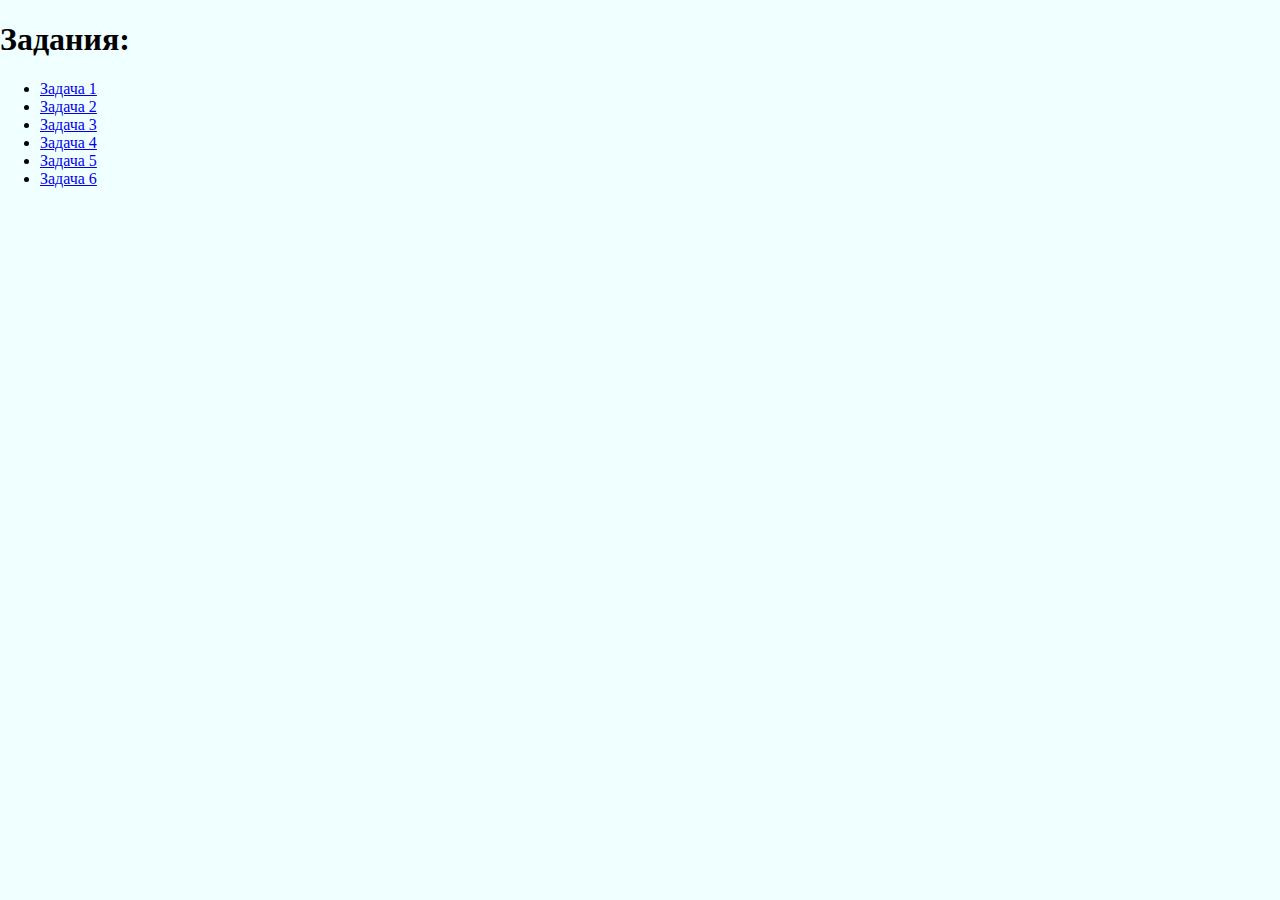
<file: 6 модуль/index.html>
<!DOCTYPE html>
<html lang="en">
<head>
    <meta charset="UTF-8">
    <title>JS-Start</title>
    <link rel="stylesheet" type="text/css" href="style.css">
</head>
<body>
  <h1>Задания: </h1>
<ul>
  <li>
    <a href="task1/index.html">Задача 1</a>
  </li>
  <li>
    <a href="task2/index.html">Задача 2</a>
  </li>
  <li>
    <a href="task3/index.html">Задача 3</a>
  </li>
  <li>
    <a href="task4/index.html">Задача 4</a>
  </li>
  <li>
    <a href="task5/index.html">Задача 5</a>
  </li>
  <li>
    <a href="task6/index.html">Задача 6</a>
  </li>
</ul>
</body>
</html>
</file>
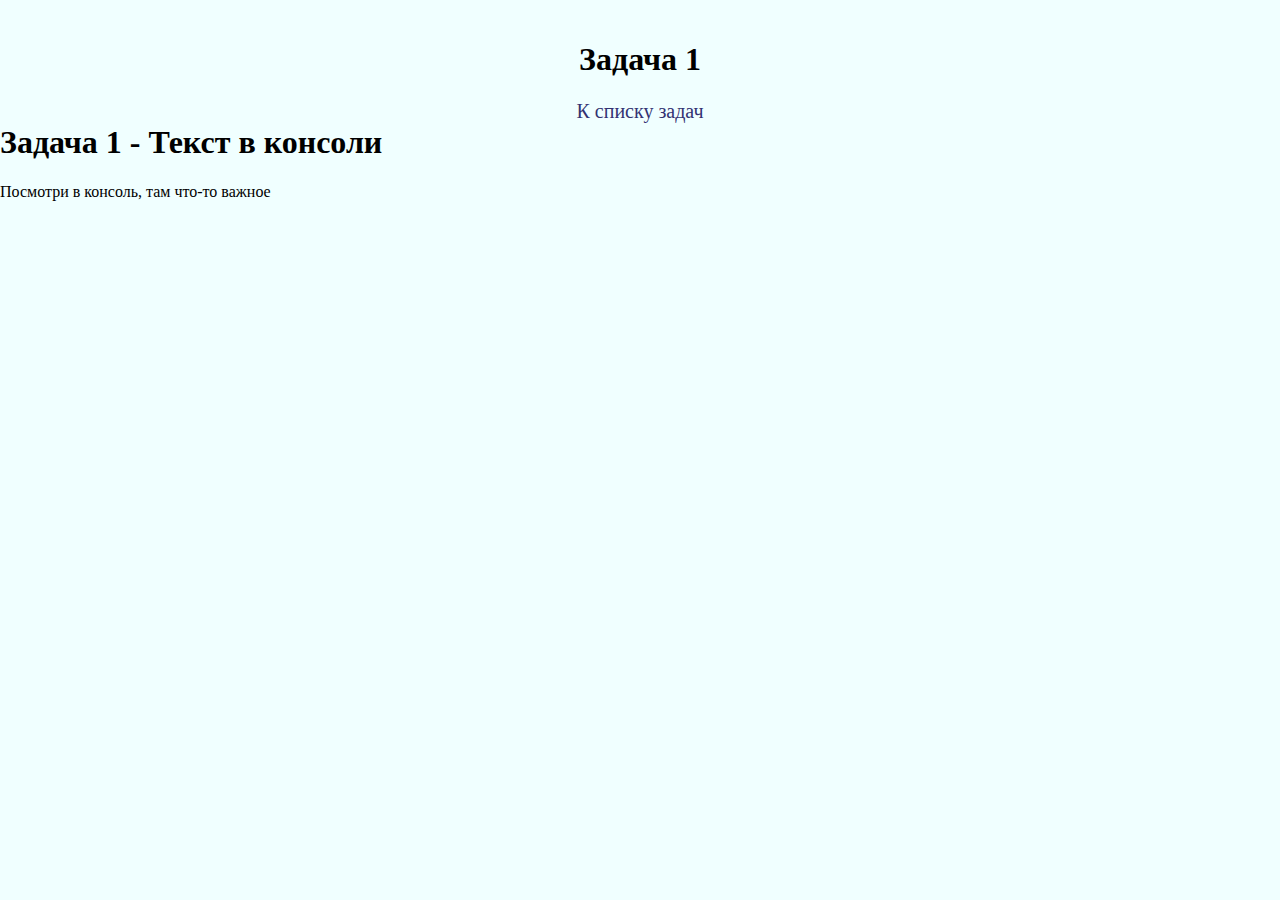
<file: 6 модуль/task1/index.html>
<!DOCTYPE html>
<html lang="en">
<head>
    <meta charset="UTF-8">
    <title>JS-Start. 1 задача</title>
    <link rel="stylesheet" type="text/css" href="style.css">
</head>
<body>
    <header>
        <h1>Задача 1</h1>
        <a id="back" href="../index.html">К списку задач</a>
    </header>
    <h1>Задача 1 - Текст в консоли</h1>
<p>Посмотри в консоль, там что-то важное</p>
</body>
<script src="script.js"></script>
</html>
</file>
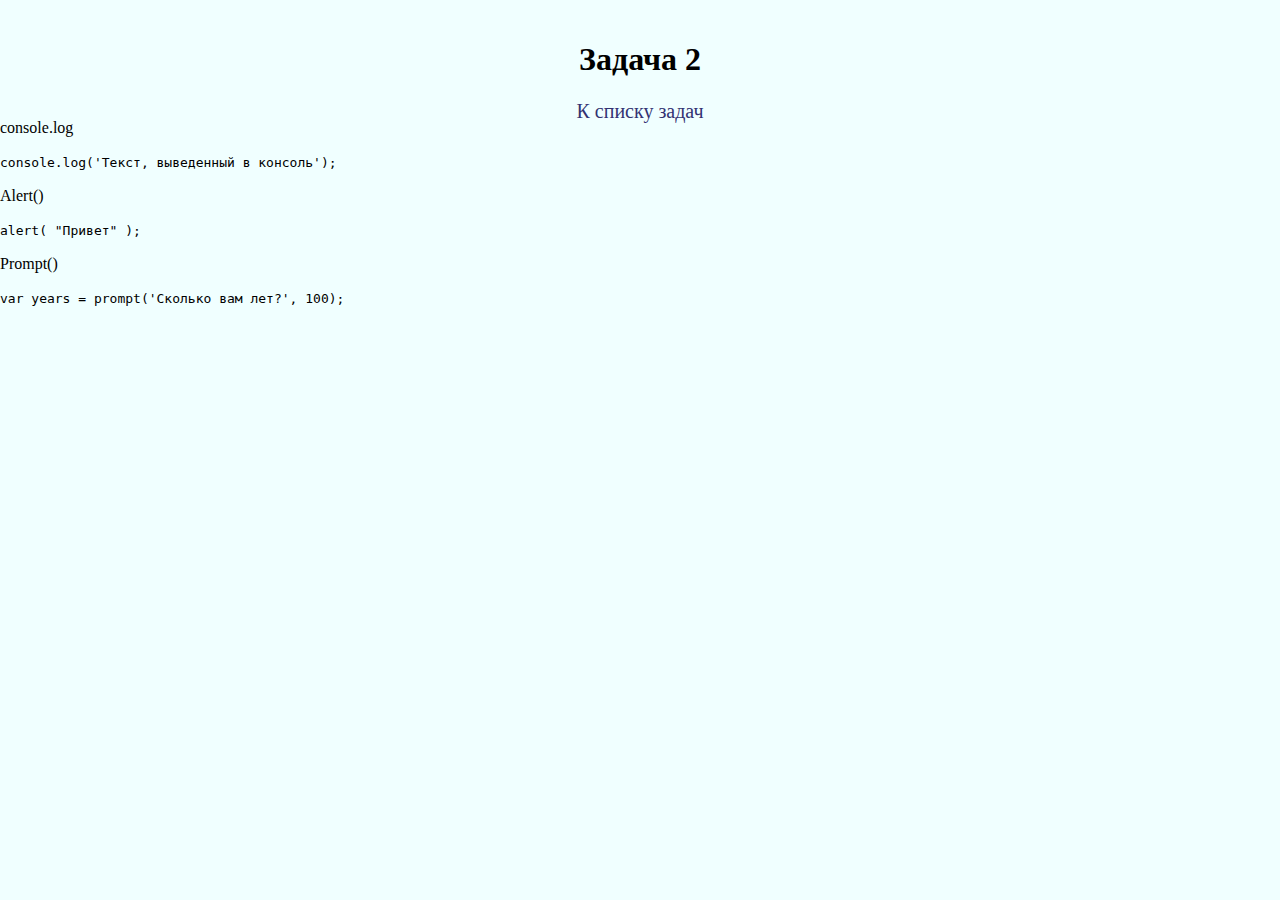
<file: 6 модуль/task2/index.html>
<!DOCTYPE html>
<html lang="en">
<head>
    <meta charset="UTF-8">
    <title>JS-Start. 2 задача</title>
    <link rel="stylesheet" type="text/css" href="style.css">
</head>
<body>
    <header>
        <h1>Задача 2</h1>
        <a id="back" href="../index.html">К списку задач</a>
    </header>
<p id="consoleLog">console.log</p>
<code>
  console.log('Текст, выведенный в консоль');
</code>
<p id="Alert">Alert()</p>
<code>
    alert( "Привет" );
</code>
<p id="Prompt">Prompt()</p>
<code>
    var years = prompt('Сколько вам лет?', 100);
</code>
<script src="script.js"></script>
</body>
</html>
</file>
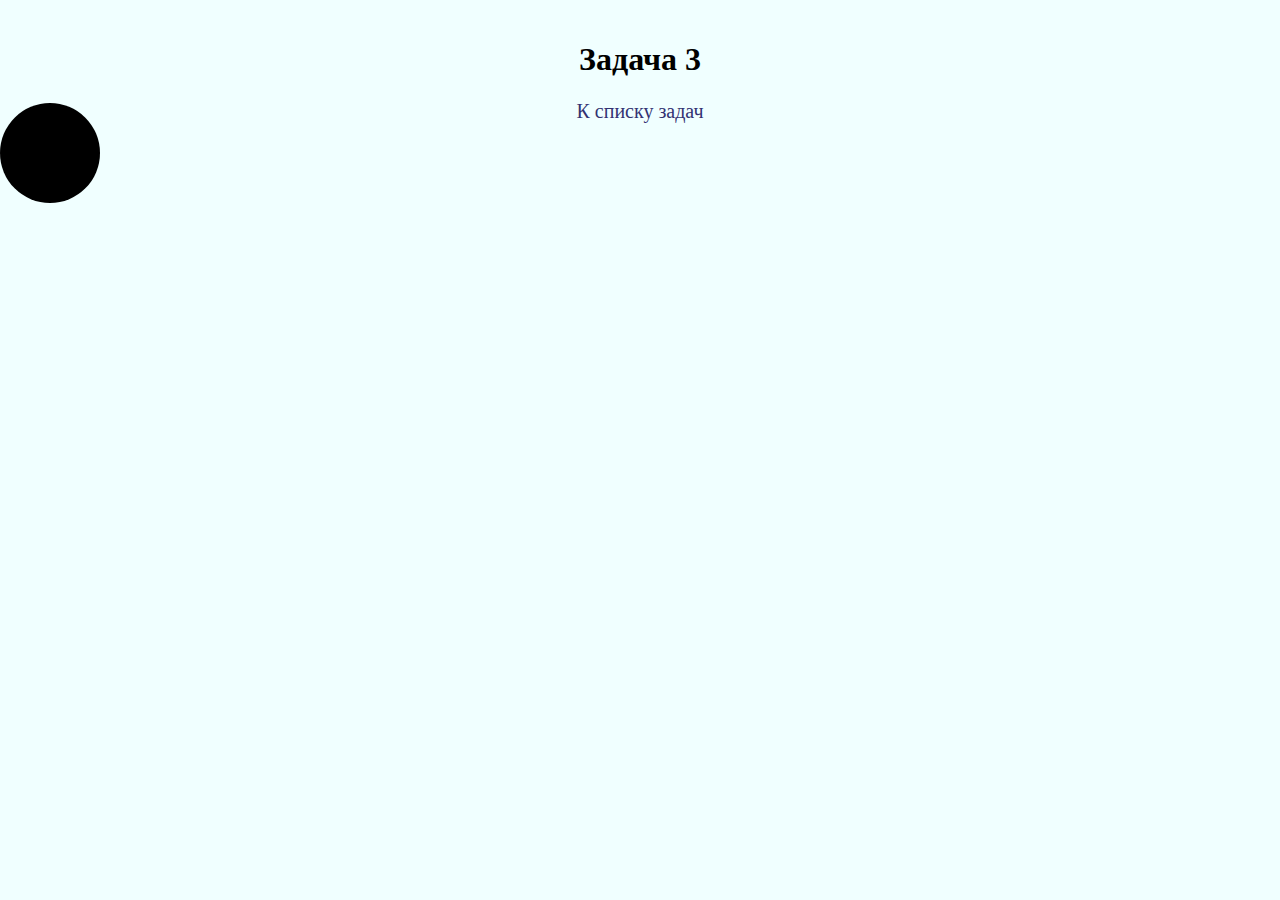
<file: 6 модуль/task3/index.html>
<!DOCTYPE html>
<html lang="en">
<head>
    <meta charset="UTF-8">
    <title>JS-Start. 3 задача</title>
    <link rel="stylesheet" type="text/css" href="style.css">
</head>
<body>
    <header>
        <h1>Задача 3</h1>
        <a id="back" href="../index.html">К списку задач</a>
    </header>
<div id="trafficLight"></div>
<script src="script.js"></script>
</body>
</html>
</file>
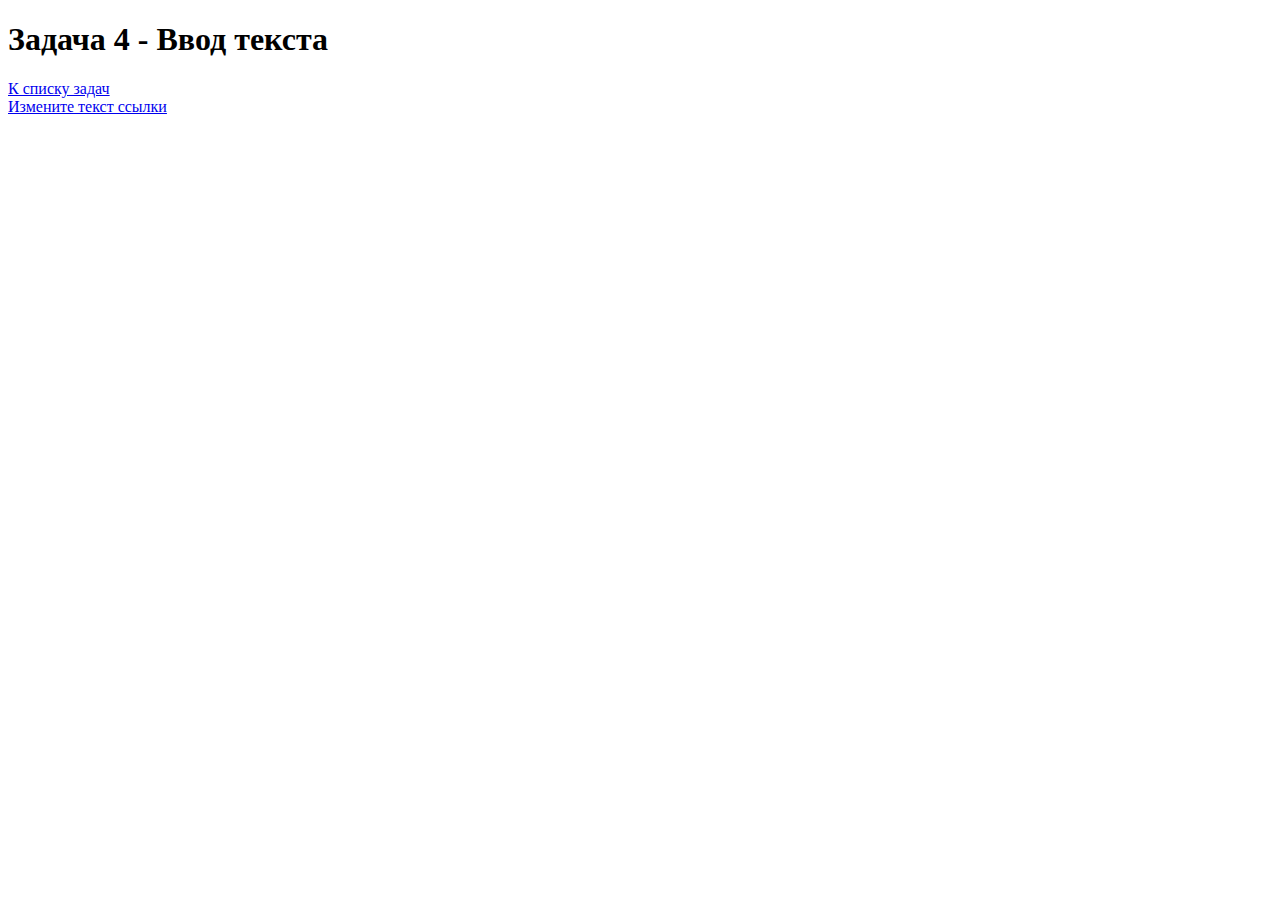
<file: 6 модуль/task4/index.html>
<!DOCTYPE html>
<html lang="en">
<head>
    <meta charset="UTF-8">
    <title>JS-Start. 4 задача</title>
    
</head>
<body>
    <header>
        <h1>Задача 4 - Ввод текста</h1>
        <a id="back" href="../index.html">К списку задач</a>
    </header>
<a href="#" id="TextLink">Измените текст ссылки</a>
<script src="script.js"></script>
</body>
</html>
</file>
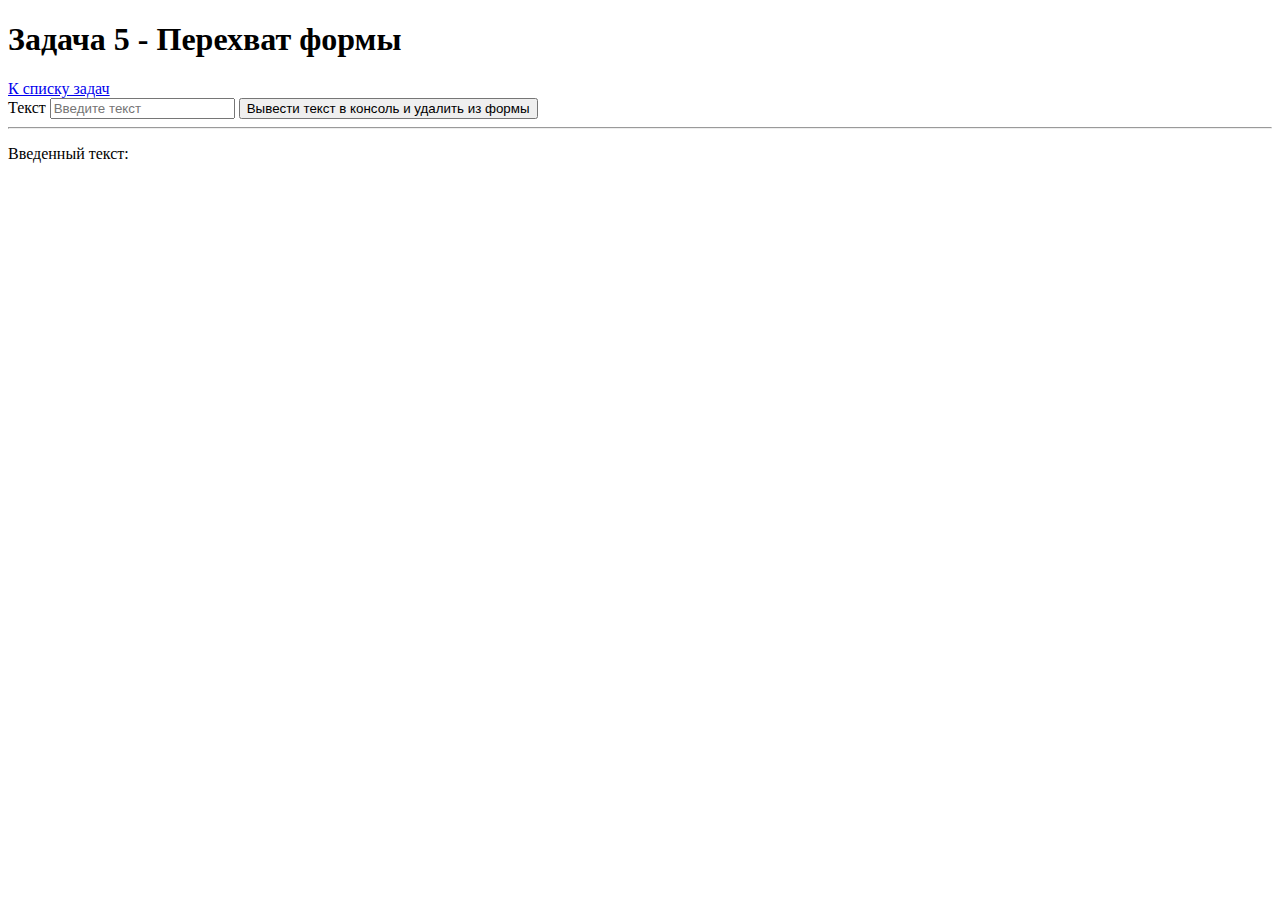
<file: 6 модуль/task5/index.html>
<!DOCTYPE html>
<html lang="en">
<head>
    <meta charset="UTF-8">
    <title>JS-Start. 3 задача</title>
</head>
<body>
    <header>
        <h1>Задача 5 - Перехват формы</h1>
        <a id="back" href="../index.html">К списку задач</a>
    </header>
<form action="#">
    <label>
        Текст
        <input type="text" placeholder="Введите текст">
         <!-- При вводе текста в поле ввода (input) текст должен дублироваться в текстовый блок с id duplicateField -->
    </label>
    <button type="submit">
        Вывести текст в консоль и удалить из формы
    </button>
</form>
<hr>
<p>Введенный текст:</p>
<p id="duplicateField"></p>
<script src="script.js"></script>
</body>
</html>
</file>
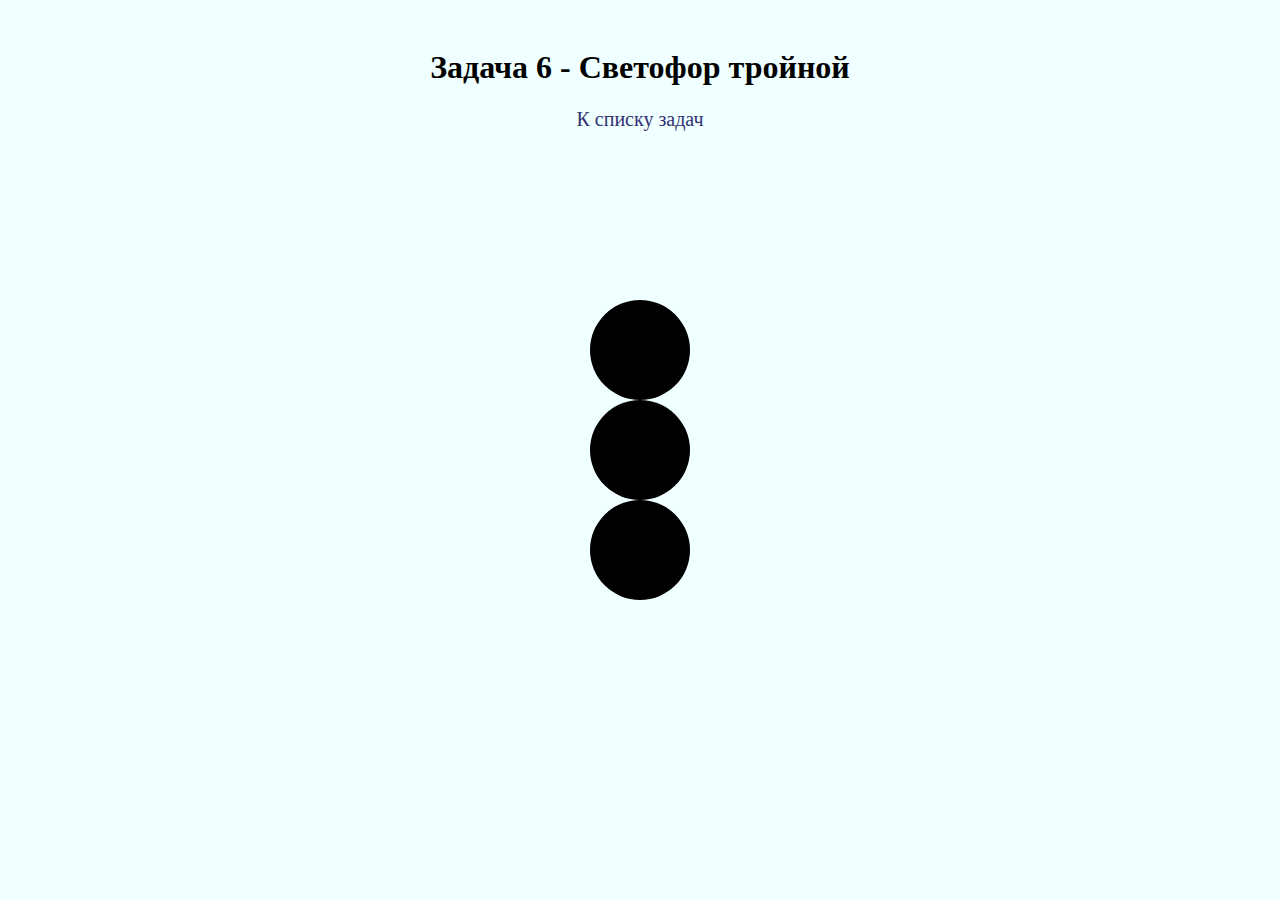
<file: 6 модуль/task6/index.html>
<!DOCTYPE html>
<html lang="en">

<head>
    <meta charset="utf-8">
    <title>JS-Start / Задача 6 - Светофор тройной</title>
    <link rel="stylesheet" type="text/css" href="style.css">
</head>

<body>
    <header>
        <h1>Задача 6 - Светофор тройной</h1>
        <a id="back" href="../index.html">К списку задач</a>
    </header>
    <div class="page">
        <div id="trafficLight1"></div>
        <div id="trafficLight2"></div>
        <div id="trafficLight3"></div>
    </div>
    <script src="script.js"></script>
</body>

</html>
</file>
<file: 6 модуль/style.css>
html body {
    width: 100%;
    height: 100%;
    margin: auto;
    background-color: #F0FFFF;
}
</file>
<file: 6 модуль/task1/style.css>
html body {
    width: 100%;
    height: 100%;
    margin: auto;
    background-color: #F0FFFF;
}

header {
    position: relative;
    display: grid;
    align-items: center;
    justify-items: center;
    top: 20px;
}

#back {
    font-size: 20px;
    text-decoration: none;
    color: rgb(50, 50, 114);
}

#back:hover {
    font-size: 25px;
}

#look {
    position: absolute;
    left: 0;
    right: 0;
    margin: 0 auto;
    text-align: center;
    top: 30%;
    font-size: 30px;
}
</file>
<file: 6 модуль/task2/style.css>
html body {
    width: 100%;
    height: 100%;
    margin: auto;
    background-color: #F0FFFF;
}

header {
    position: relative;
    display: grid;
    align-items: center;
    justify-items: center;
    top: 20px;
}

#back {
    font-size: 20px;
    text-decoration: none;
    color: rgb(50, 50, 114);
}

#back:hover {
    font-size: 25px;
}

#look {
    position: absolute;
    left: 0;
    right: 0;
    margin: 0 auto;
    text-align: center;
    top: 30%;
    font-size: 30px;
}
</file>
<file: 6 модуль/task3/style.css>
#trafficLight {
    width: 100px;
    height: 100px;
    border-radius: 50%;
    background: black;
  }

  html body {
    width: 100%;
    height: 100%;
    margin: auto;
    background-color: #F0FFFF;
}

header {
    position: relative;
    display: grid;
    align-items: center;
    justify-items: center;
    top: 20px;
}

#back {
    font-size: 20px;
    text-decoration: none;
    color: rgb(50, 50, 114);
}

#back:hover {
    font-size: 25px;
}

#look {
    position: absolute;
    left: 0;
    right: 0;
    margin: 0 auto;
    text-align: center;
    top: 30%;
    font-size: 30px;
}
</file>
<file: 6 модуль/task6/style.css>
html body {
    background-color: #F0FFFF;
}

header {
    position: relative;
    display: grid;
    align-items: center;
    justify-items: center;
    top: 20px;
}

#back {
    font-size: 20px;
    text-decoration: none;
    color: rgb(50, 50, 114);
}

#back:hover {
    font-size: 25px;
}

.page {
    width: 100px;
    height: 300px;
    position: absolute;
    left: 0;
    right: 0;
    margin: 0 auto;
    top: calc(50% - 150px);
}

#trafficLight1 {
    width: 100px;
    height: 100px;
    border-radius: 50%;
    background: black;
}

#trafficLight2 {
    width: 100px;
    height: 100px;
    border-radius: 50%;
    background: black;
}

#trafficLight3 {
    width: 100px;
    height: 100px;
    border-radius: 50%;
    background: black;
}
</file>
